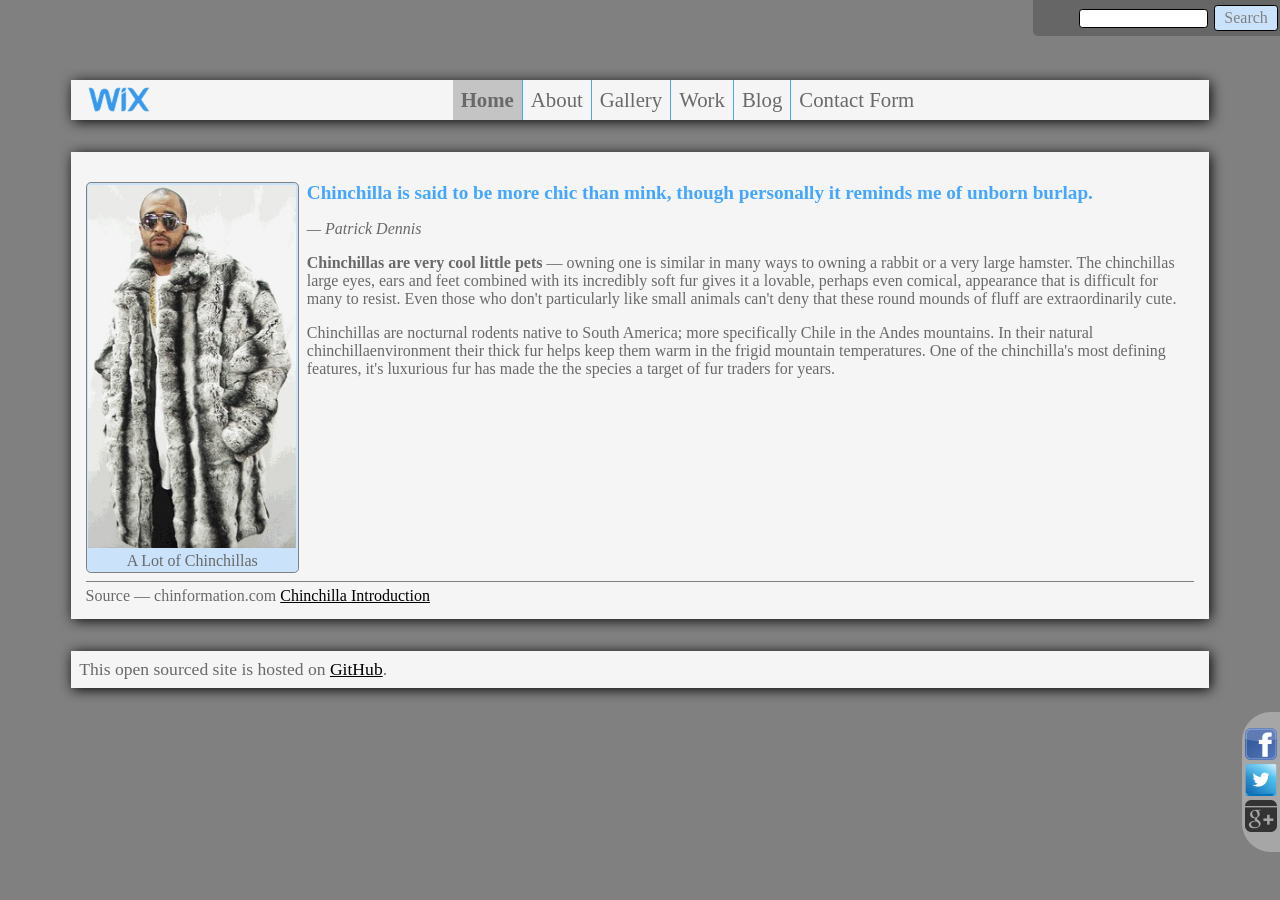
<file: index.html>
<!doctype html>
<html lang="en" dir="ltr">
<head>
    <title>Chinchilla | Homepage</title>
    <meta charset="utf-8">
    <meta name="viewport" content="initial-scale=1, maximum-scale=1">
    <link rel="stylesheet" type="text/css" href="css/main.css">
</head>
<body>
<div class="page">
    <header class="page-header">
        <div class="site-logo-wrapper">
            <img src="img/logo.png" alt="chinchilla-coat" class="site-logo rotate-transition">
        </div>
        <nav class="nav-bars-container box-shadow">

            <div class="search-bar transparent-bg reset-sizing">
                <form action="http://google.com/search" method="get" class="search-form">
                    <input type="text" name="q" id="google-search-query" class="small-input round-border"/>
                    <button type="submit" class="submit-btn transparent-bg-on-hover round-border">Search</button>
                </form>
            </div>

            <ul class="main-menu">
                <li class="main-menu-item current-page transparent-bg"><a href="index.html">Home</a></li>
                <li class="main-menu-item transparent-bg-on-hover"><a href="html/about.html">About</a></li>
                <li class="main-menu-item transparent-bg-on-hover"><a href="html/gallery.html">Gallery</a></li>
                <li class="main-menu-item transparent-bg-on-hover"><a href="html/work.html">Work</a></li>
                <li class="main-menu-item transparent-bg-on-hover"><a href="html/blog.html">Blog</a></li>
                <li class="main-menu-item transparent-bg-on-hover"><a href="html/form.html">Contact Form</a></li>
            </ul>

            <ul class="social-side-bar-list">
                <li class="social-side-bar-list-item">
                    <a href="https://www.facebook.com" class="facebook-icon">
                        <img src="img/facebook.ico" alt="facebook" class="side-bar-item-ico"/>
                        <span class="social-side-bar-item-description">Facebook</span>
                    </a>
                </li>
                <li class="social-side-bar-list-item">
                    <a href="https://twitter.com" class="twitter-icon">
                        <img src="img/twitter.ico" alt="twitter" class="side-bar-item-ico"/>
                        <span class="social-side-bar-item-description">Twitter</span>
                    </a>
                </li>
                <li class="social-side-bar-list-item">
                    <a href="http://www.plus.google.com" class="google-icon">
                        <img src="img/google-plus.ico" alt="google" class="side-bar-item-ico"/>
                        <span class="social-side-bar-item-description">Google+</span>
                    </a>
                </li>
            </ul>
        </nav>
    </header>
    <main class="page-content box-shadow">
        <h1 class="visuallyhidden">Home</h1>
        <article>
            <div class="article-content clearfix">
                <div class="wrapped-figure-container reset-sizing">
                    <figure class="wrapped-figure">
                        <div class="rollover-img reset-sizing">
                            <img src="img/chinchillas-coat.jpg" alt="chinchillas-coat" class="rollover-img-top">
                            <img src="img/cute-chinchilla.jpg" alt="chinchillas-coat" class="rollover-img-bottom">
                        </div>
                        <figcaption>
                            A Lot of Chinchillas
                        </figcaption>
                    </figure>
                </div>
                <blockquote class="reset-sizing"
                        cite="http://thinkexist.com/quotation/chinchilla_is_said_to_be_more_chic_than_mink/218060.html">
                    <h2>
                        Chinchilla is said to be more chic than mink, though personally it reminds me of unborn burlap.
                    </h2>
                    <cite>&mdash; Patrick Dennis</cite>
                </blockquote>
                <p>
                    <span class="paragraph-intro">Chinchillas are very cool little pets</span> &mdash; owning one is
                    similar in many ways to owning a rabbit or a very large hamster. The chinchillas
                    large eyes, ears and feet combined with its incredibly soft fur gives it a lovable, perhaps even
                    comical, appearance that is difficult for many to resist. Even those who don't particularly like
                    small animals can't deny that these round mounds of fluff are extraordinarily cute.
                </p>
                <p>
                    Chinchillas are nocturnal rodents native to South America; more specifically Chile in the Andes
                    mountains. In their natural chinchillaenvironment their thick fur helps keep them warm in the frigid
                    mountain temperatures. One of the chinchilla's most defining features, it's luxurious fur has made
                    the the species a target of fur traders for years.
                </p>
            </div>
            <footer class="article-footer">
                Source &mdash; <span class="source-site-name">chinformation.com</span>
                <a class="source-site-link" href="http://chinformation.com/abc.html" title="chinformation.com/abc.html">
                    Chinchilla Introduction
                </a>
            </footer>
        </article>
    </main>

    <footer class="page-footer box-shadow">
        This open sourced site is hosted on
        <a class="site-github-link" href="https://github.com/mariawix/sprint2" title="GitHub">GitHub</a>.
    </footer>
</div>
</body>
</html>
</file>
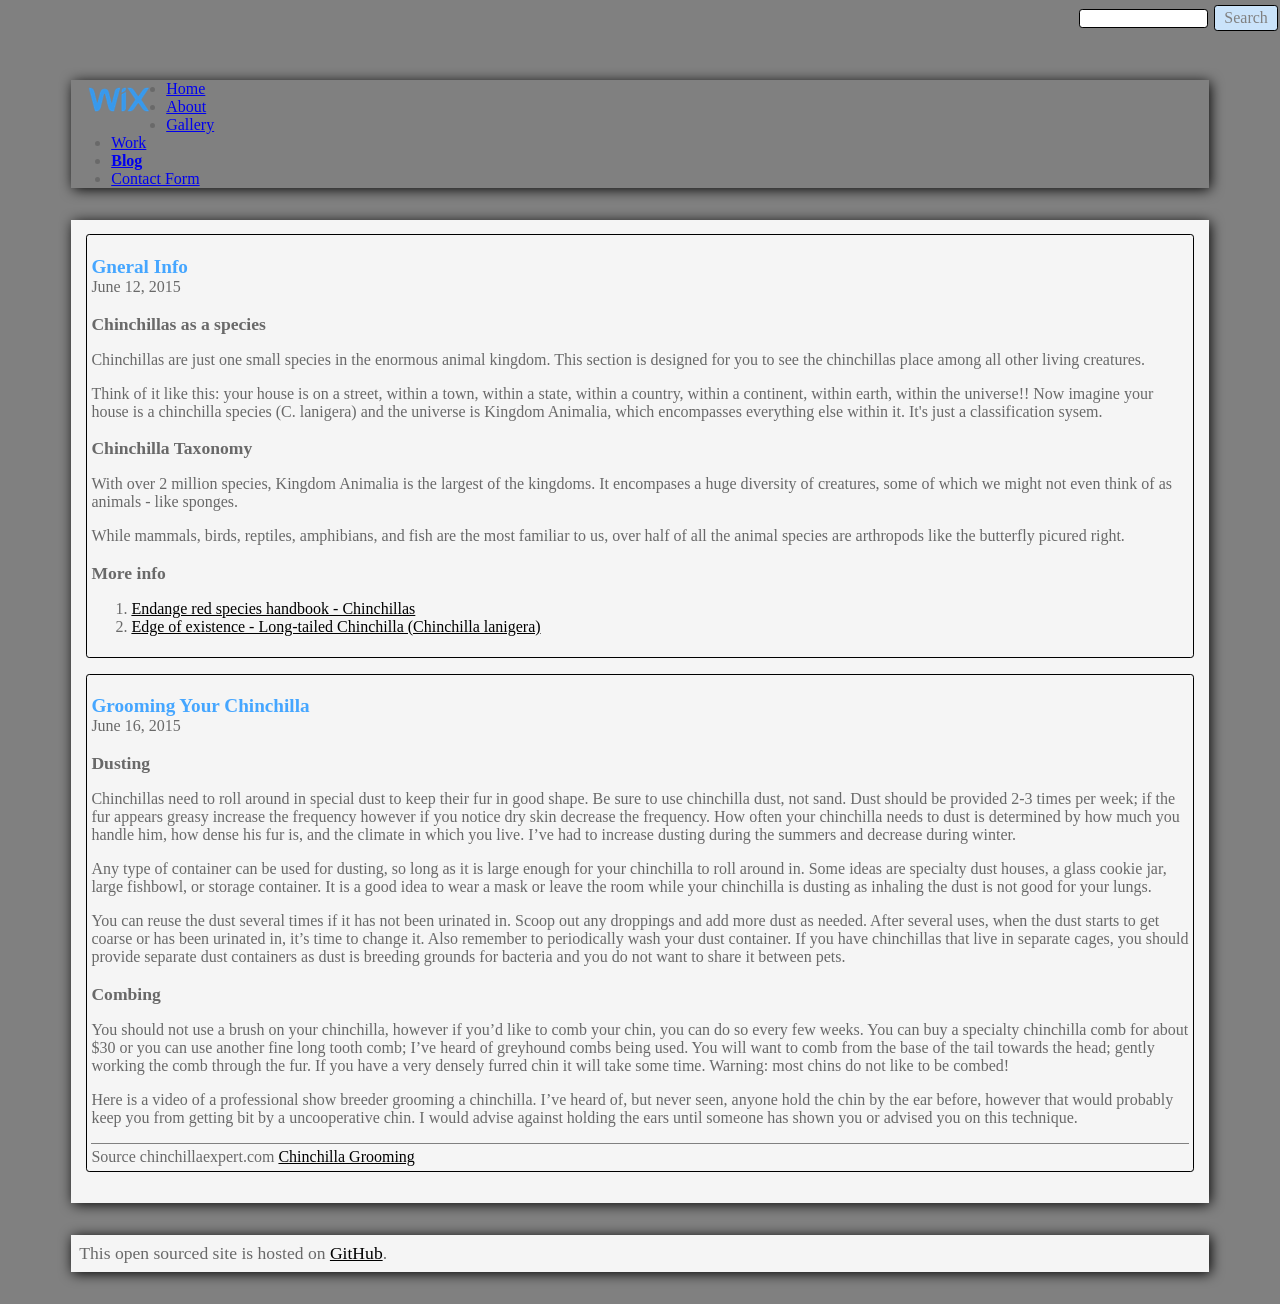
<file: blog.html>
<!doctype html>
<html lang="en" dir="ltr">
<head>
    <title>Chinchilla | Blog</title>
    <meta charset="utf-8">
    <link rel="stylesheet" type="text/css" href="css/main.css">
</head>
<body>
<div class="page">
    <header class="page-header">
        <div class="search-bar reset-sizing">
            <form action="http://google.com/search" method="get" class="search-form">
                <input type="text" name="q" id="google-search-query" class="small-input round-border"/>
                <button type="submit" class="submit-btn round-border">Search</button>
            </form>
        </div>
        <div class="site-logo-wrapper">
            <img src="img/logo.png" alt="chinchilla-coat" class="site-logo">
        </div>
        <nav class="nav-bar-container box-shadow">
            <ul class="nav-bar-list">
                <li class="nav-bar-list-item"><a href="index.html">Home</a></li>
                <li class="nav-bar-list-item"><a href="about.html">About</a></li>
                <li class="nav-bar-list-item"><a href="gallery.html">Gallery</a></li>
                <li class="nav-bar-list-item"><a href="work.html">Work</a></li>
                <li class="nav-bar-list-item current-page"><a href="blog.html">Blog</a></li>
                <li class="nav-bar-list-item"><a href="form.html">Contact Form</a></li>
            </ul>
        </nav>
    </header>
    <main class="page-content box-shadow">
        <h1 class="visuallyhidden">Blog</h1>
        <article class="blog-post round-border">
            <h2 class="blog-post-header">Gneral Info</h2>
            <time datetime="2015-06-12 19:00">June 12, 2015</time>
            <section>
                <h3 class="section-header">Chinchillas as a species</h3>
                <p>Chinchillas are just one small species in the enormous animal kingdom. This section is designed for you
                    to see the chinchillas place among all other living creatures.</p>
                <p>Think of it like this: your house is on a street, within a town, within a state, within a country, within
                    a continent, within earth, within the universe!! Now imagine your house is a chinchilla species (C.
                    lanigera) and the universe is Kingdom Animalia, which encompasses everything else within it. It's just a
                    classification sysem.</p>
            </section>
            <section>
                <h3 class="section-header">Chinchilla Taxonomy</h3>
                <p>With over 2 million species, Kingdom Animalia is the largest of the kingdoms. It encompases a huge
                    diversity of creatures, some of which we might not even think of as animals - like sponges.</p>
                <p>While mammals, birds, reptiles, amphibians, and fish are the most familiar to us, over half of all the
                    animal species are arthropods like the butterfly picured right.</p>
            </section>
            <aside>
                <h3 class="section-header">More info</h3>
                <ol>
                    <li><a class="source-site-link" href="http://www.endangeredspecieshandbook.org/trade_chinchillas.php">Endange
                        red species handbook - Chinchillas</a></li>
                    <li><a class="source-site-link" href="http://www.edgeofexistence.org/mammals/species_info.php?id=358">Edge
                        of existence - Long-tailed Chinchilla (Chinchilla lanigera)</a></li>
                </ol>
            </aside>
        </article>
        <article class="blog-post round-border">
            <h2 class="blog-post-header">Grooming Your Chinchilla</h2>
            <time datetime="2015-06-16 17:00">June 16, 2015</time>
            <section>
                <h3 class="section-header">Dusting</h3>
                <p>Chinchillas need to roll around in special dust to keep their fur in good shape. Be sure to use
                    chinchilla dust, not sand. Dust should be provided 2-3 times per week; if the fur appears greasy
                    increase the frequency however if you notice dry skin decrease the frequency. How often your chinchilla
                    needs to dust is determined by how much you handle him, how dense his fur is, and the climate in which
                    you live. I’ve had to increase dusting during the summers and decrease during winter.</p>
                <p>Any type of container can be used for dusting, so long as it is large enough for your chinchilla to roll
                    around in. Some ideas are specialty dust houses, a glass cookie jar, large fishbowl, or storage
                    container. It is a good idea to wear a mask or leave the room while your chinchilla is dusting as
                    inhaling the dust is not good for your lungs.</p>
                <p>You can reuse the dust several times if it has not been urinated in. Scoop out any droppings and add more
                    dust as needed. After several uses, when the dust starts to get coarse or has been urinated in, it’s
                    time to change it. Also remember to periodically wash your dust container. If you have chinchillas that
                    live in separate cages, you should provide separate dust containers as dust is breeding grounds for
                    bacteria and you do not want to share it between pets.</p>
            </section>
            <aside>
                <h3 class="section-header">Combing</h3>
                <p>You should not use a brush on your chinchilla, however if you’d like to comb your chin, you can do so
                    every few weeks. You can buy a specialty chinchilla comb for about $30 or you can use another fine long
                    tooth comb; I’ve heard of greyhound combs being used. You will want to comb from the base of the tail
                    towards the head; gently working the comb through the fur. If you have a very densely furred chin it
                    will take some time. Warning: most chins do not like to be combed!</p>
                <p>Here is a video of a professional show breeder grooming a chinchilla. I’ve heard of, but never seen,
                    anyone hold the chin by the ear before, however that would probably keep you from getting bit by a
                    uncooperative chin. I would advise against holding the ears until someone has shown you or advised you
                    on this technique.</p>
            </aside>
            <footer class="article-footer">
                Source <span class="source-site-name">chinchillaexpert.com</span>
                <a class="source-site-link" href="http://chinchillaexpert.com/care-articles/health/chinchilla-grooming/"
                   title="chinchillaexpert.com - chinchilla-grooming">Chinchilla Grooming</a>
            </footer>
        </article>
    </main>
    <footer class="page-footer box-shadow">
        This open sourced site is hosted on
        <a class="site-github-link" href="https://github.com/mariawix/kickstart" title="GitHub">GitHub</a>.
    </footer>
</div>
</body>
</html>
</file>
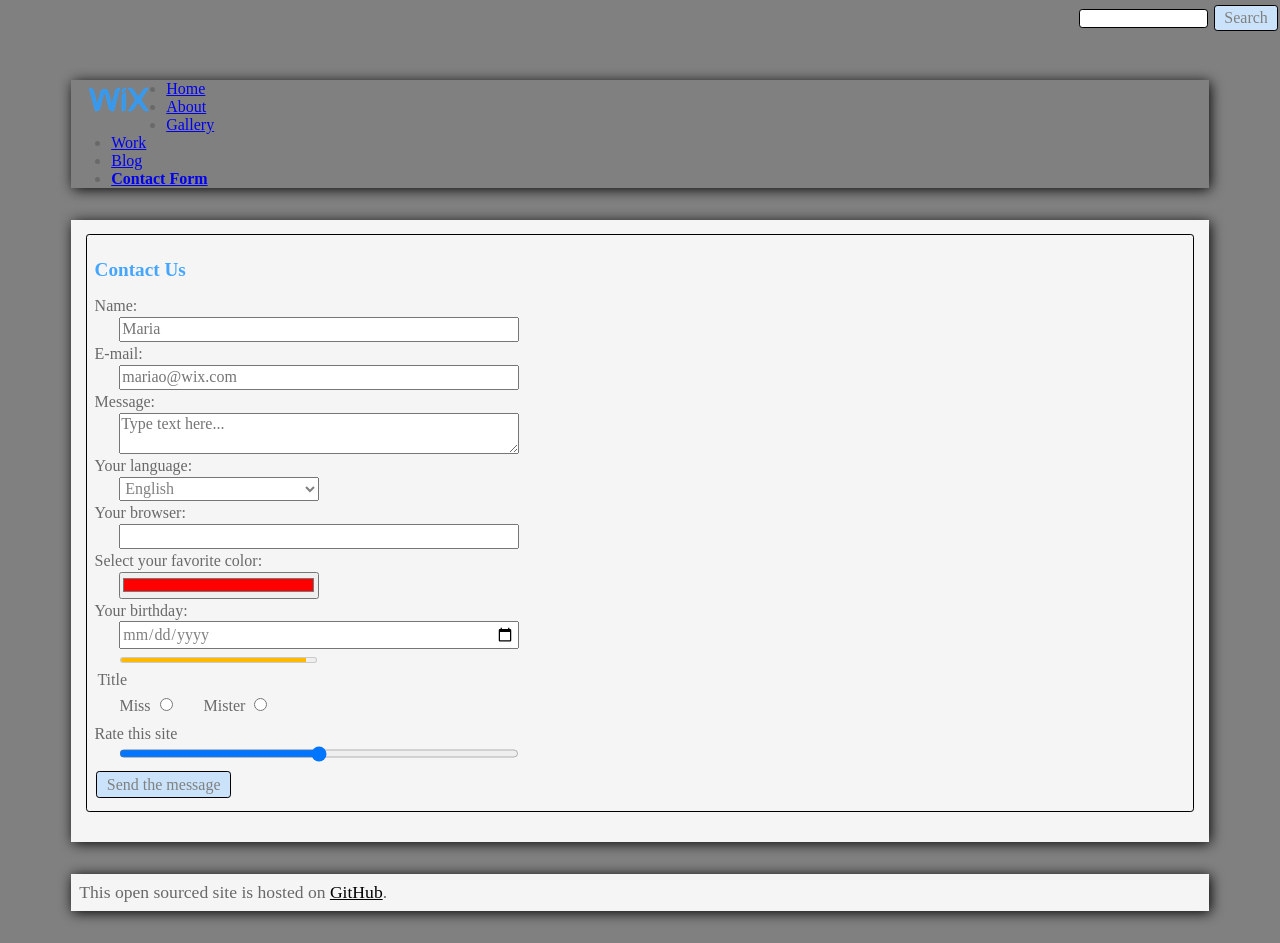
<file: form.html>
<!doctype html>
<html lang="en" dir="ltr">
<head>
    <title>Chinchilla | Contact Form</title>
    <meta charset="utf-8">
    <link rel="stylesheet" type="text/css" href="css/main.css">
</head>
<body>
<div class="page">
    <header class="page-header">
        <div class="search-bar reset-sizing">
            <form action="http://google.com/search" method="get" class="search-form">
                <input type="text" name="q" id="google-search-query" class="small-input round-border"/>
                <button type="submit" class="submit-btn round-border">Search</button>
            </form>
        </div>
        <div class="site-logo-wrapper">
            <img src="img/logo.png" alt="chinchilla-coat" class="site-logo">
        </div>
        <nav class="nav-bar-container box-shadow">
            <ul class="nav-bar-list">
                <li class="nav-bar-list-item"><a href="index.html">Home</a></li>
                <li class="nav-bar-list-item"><a href="about.html">About</a></li>
                <li class="nav-bar-list-item"><a href="gallery.html">Gallery</a></li>
                <li class="nav-bar-list-item"><a href="work.html">Work</a></li>
                <li class="nav-bar-list-item"><a href="blog.html">Blog</a></li>
                <li class="nav-bar-list-item current-page"><a href="form.html">Contact Form</a></li>
            </ul>
        </nav>
    </header>
    <main class="page-content box-shadow">
        <h1 class="visuallyhidden">Contact Form</h1>
        <form action="/my-handling-form-page" method="post" class="contact-form round-border">
            <h2>Contact Us</h2>
            <div>
                <label for="name-input">
                    Name:
                    <input type="text" id="name-input" placeholder="Maria" class="input-area large-input"/>
                </label>
            </div>
            <div>
                <label for="email-input">
                    E-mail:
                    <input type="email" id="email-input" placeholder="mariao@wix.com" class="input-area large-input"/>
                </label>
            </div>
            <div>
                <label for="message-input">
                    Message:
                    <textarea id="message-input" placeholder="Type text here..."
                              class="input-area large-input"></textarea>
                </label>
            </div>
            <div>
                <label for="language-input">Your language:
                    <select id="language-input" class="input-area small-input">
                        <option value="English">English</option>
                        <option value="Hebrew">Hebrew</option>
                        <option value="Other">Other</option>
                    </select>
                </label>
            </div>
            <div>
                <label for="browsers-list">Your browser:
                    <input list="browsers-datalist" id="browsers-list" class="input-area large-input"/>
                    <datalist id="browsers-datalist">
                        <option value="Internet Explorer">Internet Explorer</option>
                        <option value="Firefox">Firefox</option>
                        <option value="Chrome">Chrome</option>
                        <option value="Opera">Opera</option>
                        <option value="Safari">Safari</option>
                    </datalist>
                </label>
            </div>
            <div>
                <label for="favotite-color-input">
                    Select your favorite color:
                    <input type="color" id="favotite-color-input" value="#ff0000" class="input-area small-input"/>
                </label>
            </div>
            <div>
                <label for="birthday-input">
                    Your birthday:
                    <input type="date" id="birthday-input" class="input-area large-input"/>
                </label>
            </div>
            <meter min="0" low="40" high="90" max="100" value="95" class="input-area small-input"></meter>
            <fieldset class="gender-selector">
                <legend>Title</legend>
                <label for="female-gender-btn">
                    Miss
                    <input type="radio" id="female-gender-btn" name="gender"/>
                </label>
                <label for="male-gender-btn">
                    Mister
                    <input type="radio" id="male-gender-btn" name="gender"/>
                </label>
            </fieldset>
            <div>
                <label for="site-rating-input">
                    Rate this site
                    <input type="range" name="points" min="0" max="10" id="site-rating-input"
                           class="input-area large-input"/>
                </label>
            </div>
            <button type="submit" class="submit-btn round-border">Send the message</button>
        </form>
    </main>
    <footer class="page-footer box-shadow">
        This open sourced site is hosted on
        <a class="site-github-link" href="https://github.com/mariawix/kickstart" title="GitHub">GitHub</a>.
    </footer>
</div>
</body>
</html>
</file>
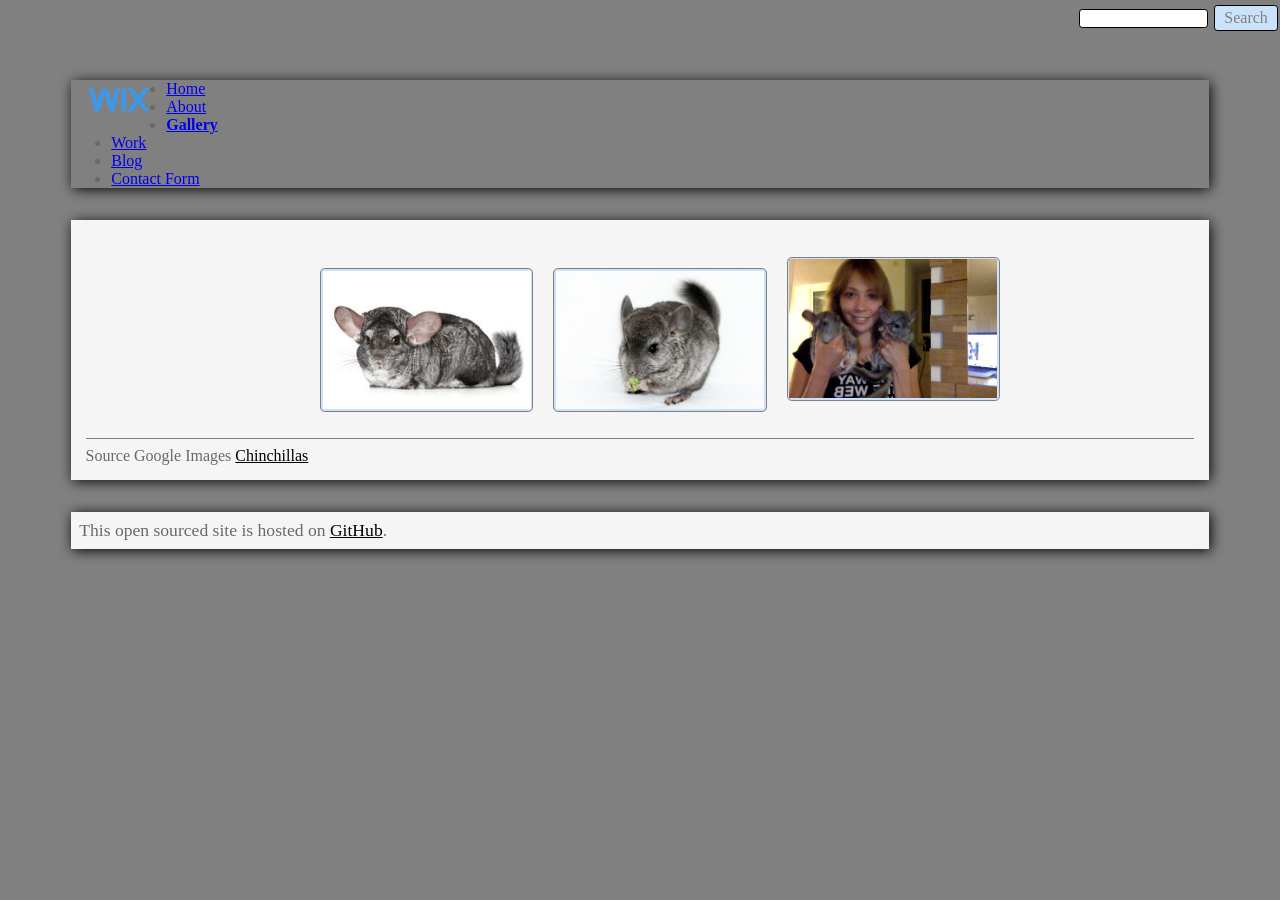
<file: gallery.html>
<!doctype html>
<html lang="en" dir="ltr">
<head>
    <title>Chinchilla | Gallery</title>
    <meta charset="utf-8">
    <link rel="stylesheet" type="text/css" href="css/main.css">
</head>
<body>
<div class="page">
    <header class="page-header">
        <div class="search-bar reset-sizing">
            <form action="http://google.com/search" method="get" class="search-form">
                <input type="text" name="q" id="google-search-query" class="small-input round-border"/>
                <button type="submit" class="submit-btn round-border">Search</button>
            </form>
        </div>
        <div class="site-logo-wrapper">
            <img src="img/logo.png" alt="chinchilla-coat" class="site-logo">
        </div>
        <nav class="nav-bar-container box-shadow">
            <ul class="nav-bar-list">
                <li class="nav-bar-list-item"><a href="index.html">Home</a></li>
                <li class="nav-bar-list-item"><a href="about.html">About</a></li>
                <li class="nav-bar-list-item current-page"><a href="gallery.html">Gallery</a></li>
                <li class="nav-bar-list-item"><a href="work.html">Work</a></li>
                <li class="nav-bar-list-item"><a href="blog.html">Blog</a></li>
                <li class="nav-bar-list-item"><a href="form.html">Contact Form</a></li>
            </ul>
        </nav>
    </header>
    <main class="page-content box-shadow">
        <h1 class="visuallyhidden">Gallery</h1>
        <div class="gallery-wrapper">
            <div class="clearfix">
                <ul class="grid-gallery">
                    <li class="grid-gallery-item">
                        <div class="wrapped-figure-container reset-sizing">
                            <figure class="wrapped-figure grid-gallery-figure">
                                <img src="img/a-chin.jpg" alt="A chin">
                                <figcaption>A chin</figcaption>
                            </figure>
                        </div>
                    </li>
                    <li class="grid-gallery-item">
                        <div class="wrapped-figure-container reset-sizing">
                            <figure class="wrapped-figure grid-gallery-figure">
                                <img src="img/chinchilla-eating.jpg" alt="Chinchilla eating">
                                <figcaption>Chinchilla eating</figcaption>
                            </figure>
                        </div>
                    </li>
                    <li class="grid-gallery-item">
                        <div class="wrapped-figure-container reset-sizing">
                            <figure class="wrapped-figure grid-gallery-figure">
                                <img src="img/nancy-and-sid.jpg" alt="Nancy and Sid">
                                <figcaption>Nancy and Sid</figcaption>
                            </figure>
                        </div>
                    </li>
                </ul>
            </div>
            <div class="gallery-footer reset-sizing">
                Source <span class="source-site-name">Google Images</span>
                <a class="source-site-link"
                   href="https://www.google.co.il/search?q=chinchilla&amp;espv=2&amp;biw=1440&amp;bih=702&amp;source=lnms&amp;tbm=isch&amp;sa=X&amp;ved=0CAYQ_AUoAWoVChMIkcPz0paNxgIViNEUCh1wJQAl#tbm=isch&amp;q=chinchillas"
                   title="Chinchillas">Chinchillas</a>
            </div>
        </div>
    </main>
    <footer class="page-footer box-shadow">
        This open sourced site is hosted on
        <a class="site-github-link" href="https://github.com/mariawix/kickstart" title="GitHub">GitHub</a>.
    </footer>
</div>
</body>
</html>
</file>
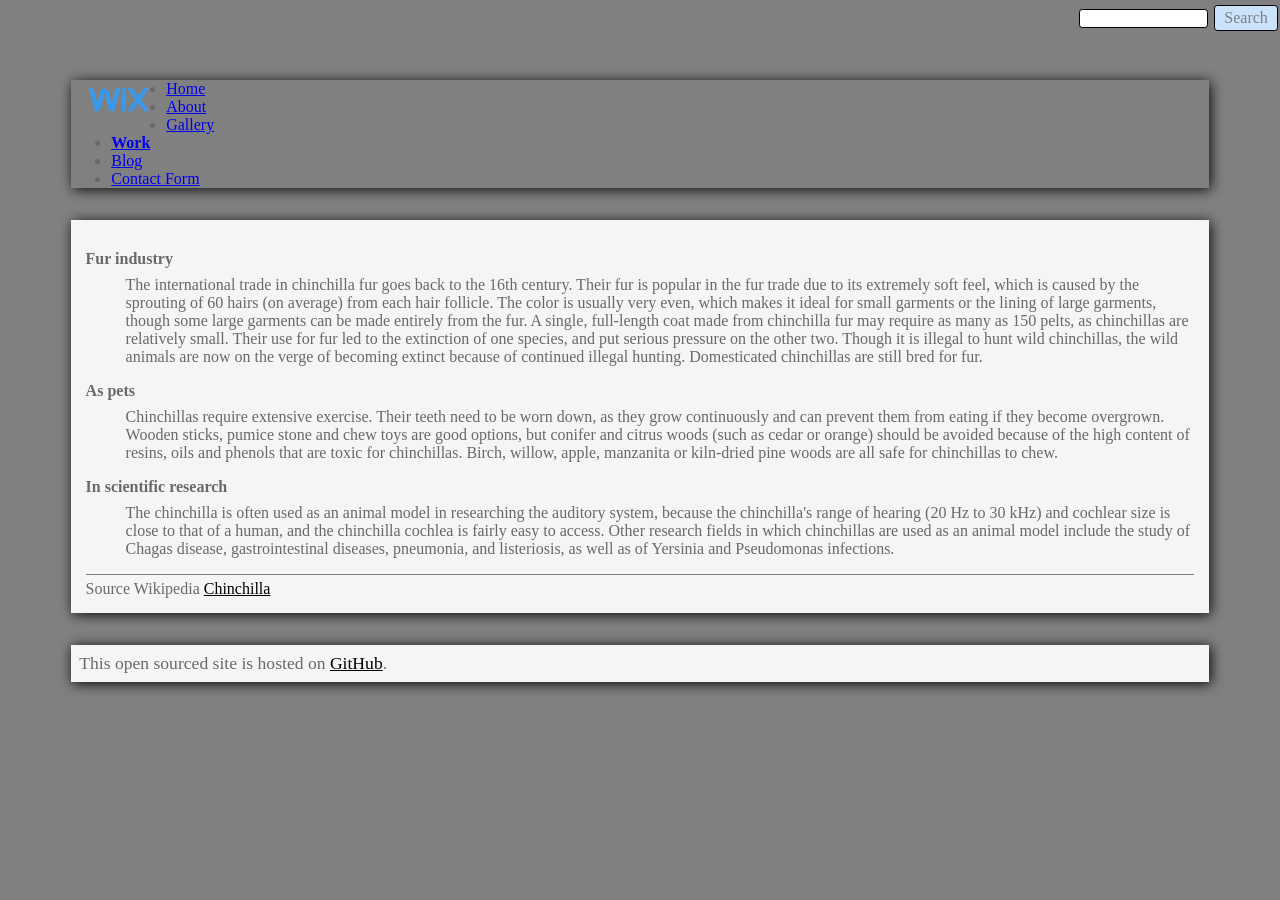
<file: work.html>
<!doctype html>
<html lang="en" dir="ltr">
<head>
    <title>Chinchilla | Work</title>
    <meta charset="utf-8">
    <link rel="stylesheet" type="text/css" href="css/main.css">
</head>
<body>
<div class="page">
    <header class="page-header">
        <div class="search-bar reset-sizing">
            <form action="http://google.com/search" method="get" class="search-form">
                <input type="text" name="q" id="google-search-query" class="small-input round-border"/>
                <button type="submit" class="submit-btn round-border">Search</button>
            </form>
        </div>
        <div class="site-logo-wrapper">
            <img src="img/logo.png" alt="chinchilla-coat" class="site-logo">
        </div>
        <nav class="nav-bar-container box-shadow">
            <ul class="nav-bar-list">
                <li class="nav-bar-list-item"><a href="index.html">Home</a></li>
                <li class="nav-bar-list-item"><a href="about.html">About</a></li>
                <li class="nav-bar-list-item"><a href="gallery.html">Gallery</a></li>
                <li class="nav-bar-list-item current-page"><a href="work.html">Work</a></li>
                <li class="nav-bar-list-item"><a href="blog.html">Blog</a></li>
                <li class="nav-bar-list-item"><a href="form.html">Contact Form</a></li>
            </ul>
        </nav>
    </header>
    <main class="page-content box-shadow">
        <h1 class="visuallyhidden">Works List</h1>
        <article>
            <div class="article-content">
                <dl class="works-list">
                    <dt class="works-list-term">Fur industry</dt>
                    <dd class="works-list-definition">
                        The international trade in chinchilla fur goes back to the 16th century. Their fur is popular in the fur
                        trade due to its extremely soft feel, which is caused by the sprouting of 60 hairs (on average) from
                        each hair follicle. The color is usually very even, which makes it ideal for small garments or the
                        lining of large garments, though some large garments can be made entirely from the fur. A single,
                        full-length coat made from chinchilla fur may require as many as 150 pelts, as chinchillas are
                        relatively small. Their use for fur led to the extinction of one species, and put serious pressure on
                        the other two. Though it is illegal to hunt wild chinchillas, the wild animals are now on the verge of
                        becoming extinct because of continued illegal hunting. Domesticated chinchillas are still bred for fur.
                    </dd>
                    <dt class="works-list-term">As pets</dt>
                    <dd class="works-list-definition">
                        Chinchillas require extensive exercise. Their teeth need to be worn down, as they grow continuously and
                        can prevent them from eating if they become overgrown. Wooden sticks, pumice stone and chew toys are
                        good options, but conifer and citrus woods (such as cedar or orange) should be avoided because of the
                        high content of resins, oils and phenols that are toxic for chinchillas. Birch, willow, apple, manzanita
                        or kiln-dried pine woods are all safe for chinchillas to chew.
                    </dd>
                    <dt class="works-list-term">In scientific research</dt>
                    <dd class="works-list-definition">
                        The chinchilla is often used as an animal model in researching the auditory system, because the
                        chinchilla's range of hearing (20 Hz to 30 kHz) and cochlear size is close to that of a human, and the
                        chinchilla cochlea is fairly easy to access. Other research fields in which chinchillas are used as an
                        animal model include the study of Chagas disease, gastrointestinal diseases, pneumonia, and listeriosis,
                        as well as of Yersinia and Pseudomonas infections.
                    </dd>
                </dl>
            </div>
            <footer class="article-footer">
                Source <span class="source-site-name">Wikipedia</span>
                <a class="source-site-link" href="https://en.wikipedia.org/wiki/Chinchilla"
                   title="wikipedia.org/wiki/Chinchilla">Chinchilla</a>
            </footer>
        </article>
    </main>
    <footer class="page-footer box-shadow">
        This open sourced site is hosted on
        <a class="site-github-link" href="https://github.com/mariawix/kickstart" title="GitHub">GitHub</a>.
    </footer>
</div>
</body>
</html>
</file>
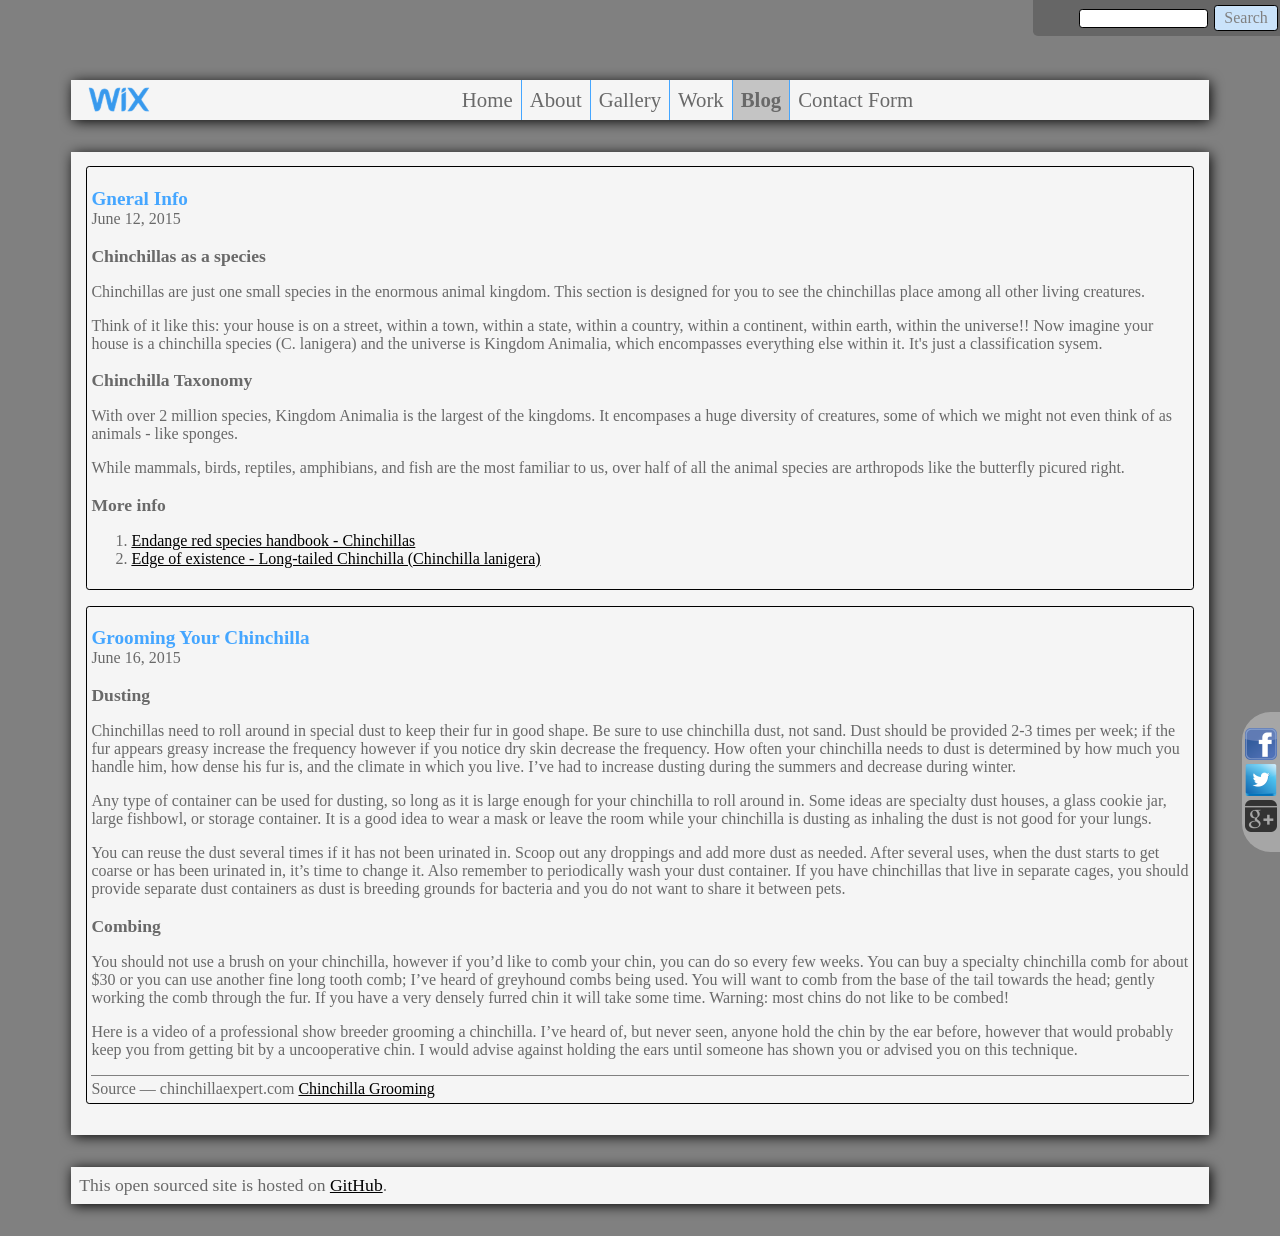
<file: html/blog.html>
<!doctype html>
<html lang="en" dir="ltr">
<head>
    <title>Chinchilla | Blog</title>
    <meta charset="utf-8">
    <meta name="viewport" content="initial-scale=1, maximum-scale=1">
    <link rel="stylesheet" type="text/css" href="../css/main.css">
</head>
<body>
<div class="page">
    <header class="page-header">
        <div class="site-logo-wrapper">
            <img src="../img/logo.png" alt="chinchilla-coat" class="site-logo rotate-transition">
        </div>
        <nav class="nav-bars-container box-shadow">

            <div class="search-bar transparent-bg reset-sizing">
                <form action="http://google.com/search" method="get" class="search-form">
                    <input type="text" name="q" id="google-search-query" class="small-input round-border"/>
                    <button type="submit" class="submit-btn transparent-bg-on-hover round-border">Search</button>
                </form>
            </div>

            <ul class="main-menu">
                <li class="main-menu-item transparent-bg-on-hover"><a href="../index.html">Home</a></li>
                <li class="main-menu-item transparent-bg-on-hover"><a href="about.html">About</a></li>
                <li class="main-menu-item transparent-bg-on-hover"><a href="gallery.html">Gallery</a></li>
                <li class="main-menu-item transparent-bg-on-hover"><a href="work.html">Work</a></li>
                <li class="main-menu-item transparent-bg current-page"><a href="blog.html">Blog</a></li>
                <li class="main-menu-item transparent-bg-on-hover"><a href="form.html">Contact Form</a></li>
            </ul>

            <ul class="social-side-bar-list">
                <li class="social-side-bar-list-item">
                    <a href="https://www.facebook.com" class="facebook-icon">
                        <img src="../img/facebook.ico" alt="facebook" class="side-bar-item-ico"/>
                        <span class="social-side-bar-item-description">Facebook</span>
                    </a>
                </li>
                <li class="social-side-bar-list-item">
                    <a href="https://twitter.com" class="twitter-icon">
                        <img src="../img/twitter.ico" alt="twitter" class="side-bar-item-ico"/>
                        <span class="social-side-bar-item-description">Twitter</span>
                    </a>
                </li>
                <li class="social-side-bar-list-item">
                    <a href="http://www.plus.google.com" class="google-icon">
                        <img src="../img/google-plus.ico" alt="google" class="side-bar-item-ico"/>
                        <span class="social-side-bar-item-description">Google+</span>
                    </a>
                </li>
            </ul>
        </nav>
    </header>
    <main class="page-content box-shadow">
        <h1 class="visuallyhidden">Blog</h1>
        <article class="blog-post round-border">
            <h2 class="blog-post-header">Gneral Info</h2>
            <time datetime="2015-06-12 19:00">June 12, 2015</time>
            <section>
                <h3 class="section-header">Chinchillas as a species</h3>
                <p>Chinchillas are just one small species in the enormous animal kingdom. This section is designed for you
                    to see the chinchillas place among all other living creatures.</p>
                <p>Think of it like this: your house is on a street, within a town, within a state, within a country, within
                    a continent, within earth, within the universe!! Now imagine your house is a chinchilla species (C.
                    lanigera) and the universe is Kingdom Animalia, which encompasses everything else within it. It's just a
                    classification sysem.</p>
            </section>
            <section>
                <h3 class="section-header">Chinchilla Taxonomy</h3>
                <p>With over 2 million species, Kingdom Animalia is the largest of the kingdoms. It encompases a huge
                    diversity of creatures, some of which we might not even think of as animals - like sponges.</p>
                <p>While mammals, birds, reptiles, amphibians, and fish are the most familiar to us, over half of all the
                    animal species are arthropods like the butterfly picured right.</p>
            </section>
            <aside>
                <h3 class="section-header">More info</h3>
                <ol>
                    <li><a class="source-site-link" href="http://www.endangeredspecieshandbook.org/trade_chinchillas.php">Endange
                        red species handbook - Chinchillas</a></li>
                    <li><a class="source-site-link" href="http://www.edgeofexistence.org/mammals/species_info.php?id=358">Edge
                        of existence - Long-tailed Chinchilla (Chinchilla lanigera)</a></li>
                </ol>
            </aside>
        </article>
        <article class="blog-post round-border">
            <h2 class="blog-post-header">Grooming Your Chinchilla</h2>
            <time datetime="2015-06-16 17:00">June 16, 2015</time>
            <section>
                <h3 class="section-header">Dusting</h3>
                <p>Chinchillas need to roll around in special dust to keep their fur in good shape. Be sure to use
                    chinchilla dust, not sand. Dust should be provided 2-3 times per week; if the fur appears greasy
                    increase the frequency however if you notice dry skin decrease the frequency. How often your chinchilla
                    needs to dust is determined by how much you handle him, how dense his fur is, and the climate in which
                    you live. I’ve had to increase dusting during the summers and decrease during winter.</p>
                <p>Any type of container can be used for dusting, so long as it is large enough for your chinchilla to roll
                    around in. Some ideas are specialty dust houses, a glass cookie jar, large fishbowl, or storage
                    container. It is a good idea to wear a mask or leave the room while your chinchilla is dusting as
                    inhaling the dust is not good for your lungs.</p>
                <p>You can reuse the dust several times if it has not been urinated in. Scoop out any droppings and add more
                    dust as needed. After several uses, when the dust starts to get coarse or has been urinated in, it’s
                    time to change it. Also remember to periodically wash your dust container. If you have chinchillas that
                    live in separate cages, you should provide separate dust containers as dust is breeding grounds for
                    bacteria and you do not want to share it between pets.</p>
            </section>
            <aside>
                <h3 class="section-header">Combing</h3>
                <p>You should not use a brush on your chinchilla, however if you’d like to comb your chin, you can do so
                    every few weeks. You can buy a specialty chinchilla comb for about $30 or you can use another fine long
                    tooth comb; I’ve heard of greyhound combs being used. You will want to comb from the base of the tail
                    towards the head; gently working the comb through the fur. If you have a very densely furred chin it
                    will take some time. Warning: most chins do not like to be combed!</p>
                <p>Here is a video of a professional show breeder grooming a chinchilla. I’ve heard of, but never seen,
                    anyone hold the chin by the ear before, however that would probably keep you from getting bit by a
                    uncooperative chin. I would advise against holding the ears until someone has shown you or advised you
                    on this technique.</p>
            </aside>
            <footer class="article-footer">
                Source &mdash; <span class="source-site-name">chinchillaexpert.com</span>
                <a class="source-site-link" href="http://chinchillaexpert.com/care-articles/health/chinchilla-grooming/"
                   title="chinchillaexpert.com - chinchilla-grooming">Chinchilla Grooming</a>
            </footer>
        </article>
    </main>
    <footer class="page-footer box-shadow">
        This open sourced site is hosted on
        <a class="site-github-link" href="https://github.com/mariawix/sprint2" title="GitHub">GitHub</a>.
    </footer>
</div>
</body>
</html>
</file>
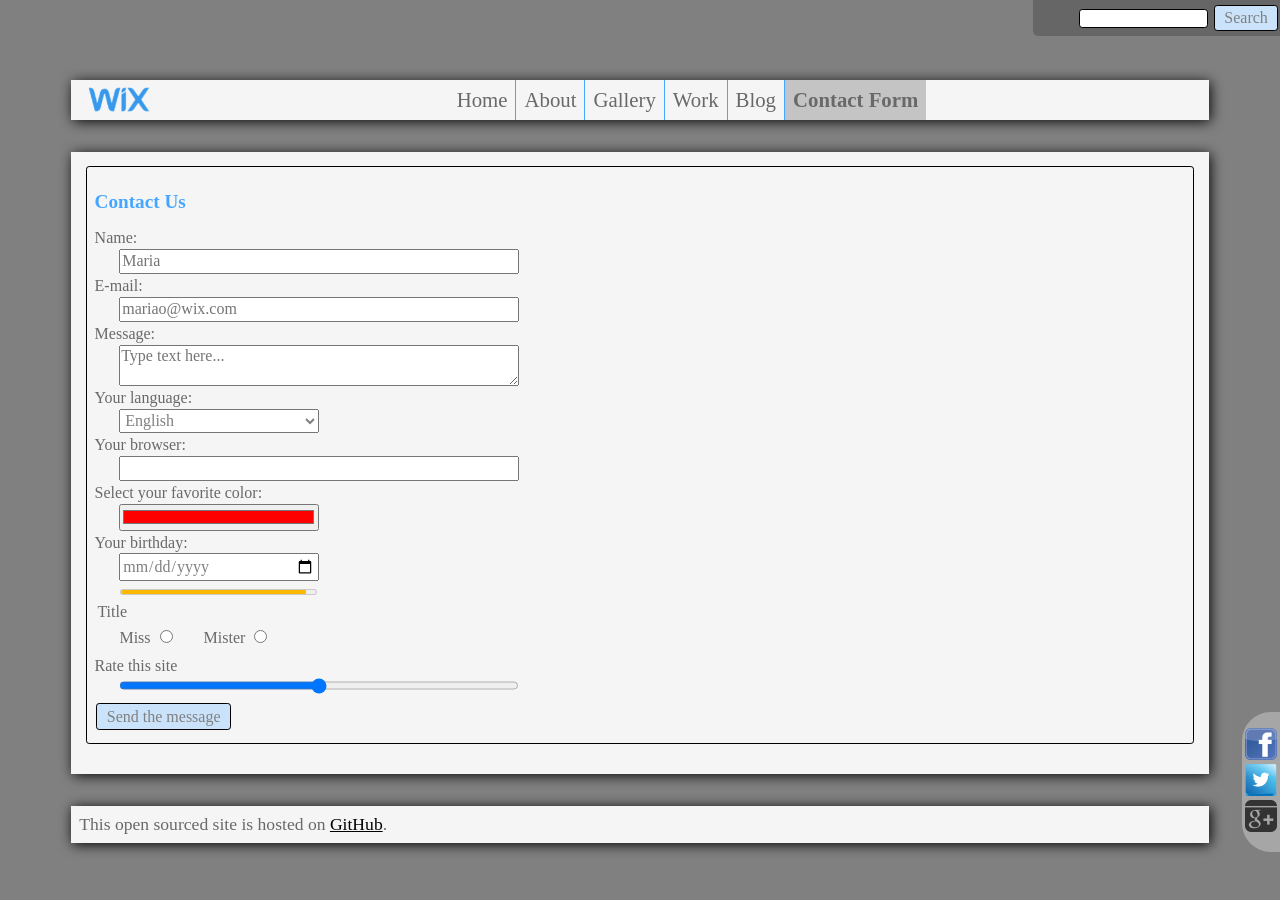
<file: html/form.html>
<!doctype html>
<html lang="en" dir="ltr">
<head>
    <title>Chinchilla | Contact Form</title>
    <meta charset="utf-8">
    <meta name="viewport" content="initial-scale=1, maximum-scale=1">
    <link rel="stylesheet" type="text/css" href="../css/main.css">
</head>
<body>
<div class="page">
    <header class="page-header">
        <div class="site-logo-wrapper">
            <img src="../img/logo.png" alt="chinchilla-coat" class="site-logo rotate-transition">
        </div>
        <nav class="nav-bars-container box-shadow">

            <div class="search-bar transparent-bg reset-sizing">
                <form action="http://google.com/search" method="get" class="search-form">
                    <input type="text" name="q" id="google-search-query" class="small-input round-border"/>
                    <button type="submit" class="submit-btn transparent-bg-on-hover round-border">Search</button>
                </form>
            </div>

            <ul class="main-menu">
                <li class="main-menu-item transparent-bg-on-hover"><a href="../index.html">Home</a></li>
                <li class="main-menu-item transparent-bg-on-hover"><a href="about.html">About</a></li>
                <li class="main-menu-item transparent-bg-on-hover"><a href="gallery.html">Gallery</a></li>
                <li class="main-menu-item transparent-bg-on-hover"><a href="work.html">Work</a></li>
                <li class="main-menu-item transparent-bg-on-hover"><a href="blog.html">Blog</a></li>
                <li class="main-menu-item transparent-bg current-page"><a href="form.html">Contact Form</a></li>
            </ul>

            <ul class="social-side-bar-list">
                <li class="social-side-bar-list-item">
                    <a href="https://www.facebook.com" class="facebook-icon">
                        <img src="../img/facebook.ico" alt="facebook" class="side-bar-item-ico"/>
                        <span class="social-side-bar-item-description">Facebook</span>
                    </a>
                </li>
                <li class="social-side-bar-list-item">
                    <a href="https://twitter.com" class="twitter-icon">
                        <img src="../img/twitter.ico" alt="twitter" class="side-bar-item-ico"/>
                        <span class="social-side-bar-item-description">Twitter</span>
                    </a>
                </li>
                <li class="social-side-bar-list-item">
                    <a href="http://www.plus.google.com" class="google-icon">
                        <img src="../img/google-plus.ico" alt="google" class="side-bar-item-ico"/>
                        <span class="social-side-bar-item-description">Google+</span>
                    </a>
                </li>
            </ul>
        </nav>
    </header>
    <main class="page-content box-shadow">
        <h1 class="visuallyhidden">Contact Form</h1>
        <form action="/my-handling-form-page" method="post" class="contact-form round-border">
            <h2>Contact Us</h2>
            <div>
                <label for="name-input">
                    Name:
                    <input type="text" id="name-input" placeholder="Maria" class="input-area large-input"/>
                </label>
            </div>
            <div>
                <label for="email-input">
                    E-mail:
                    <input type="email" id="email-input" placeholder="mariao@wix.com" class="input-area large-input"/>
                </label>
            </div>
            <div>
                <label for="message-input">
                    Message:
                    <textarea id="message-input" placeholder="Type text here..."
                              class="input-area large-input"></textarea>
                </label>
            </div>
            <div>
                <label for="language-input">Your language:
                    <select id="language-input" class="input-area small-input">
                        <option value="English">English</option>
                        <option value="Hebrew">Hebrew</option>
                        <option value="Other">Other</option>
                    </select>
                </label>
            </div>
            <div>
                <label for="browsers-list">Your browser:
                    <input list="browsers-datalist" id="browsers-list" class="input-area large-input"/>
                    <datalist id="browsers-datalist">
                        <option value="Internet Explorer">Internet Explorer</option>
                        <option value="Firefox">Firefox</option>
                        <option value="Chrome">Chrome</option>
                        <option value="Opera">Opera</option>
                        <option value="Safari">Safari</option>
                    </datalist>
                </label>
            </div>
            <div>
                <label for="favotite-color-input">
                    Select your favorite color:
                    <input type="color" id="favotite-color-input" value="#ff0000" class="input-area small-input"/>
                </label>
            </div>
            <div>
                <label for="birthday-input">
                    Your birthday:
                    <input type="date" id="birthday-input" class="input-area small-input"/>
                </label>
            </div>
            <meter min="0" low="40" high="90" max="100" value="95" class="input-area small-input"></meter>
            <fieldset class="gender-selector">
                <legend>Title</legend>
                <label for="female-gender-btn">
                    Miss
                    <input type="radio" id="female-gender-btn" name="gender"/>
                </label>
                <label for="male-gender-btn">
                    Mister
                    <input type="radio" id="male-gender-btn" name="gender"/>
                </label>
            </fieldset>
            <div>
                <label for="site-rating-input">
                    Rate this site
                    <input type="range" name="points" min="0" max="10" id="site-rating-input"
                           class="input-area large-input"/>
                </label>
            </div>
            <button type="submit" class="submit-btn transparent-bg-on-hover round-border">Send the message</button>
        </form>
    </main>
    <footer class="page-footer box-shadow">
        This open sourced site is hosted on
        <a class="site-github-link" href="https://github.com/mariawix/sprint2" title="GitHub">GitHub</a>.
    </footer>
</div>
</body>
</html>
</file>
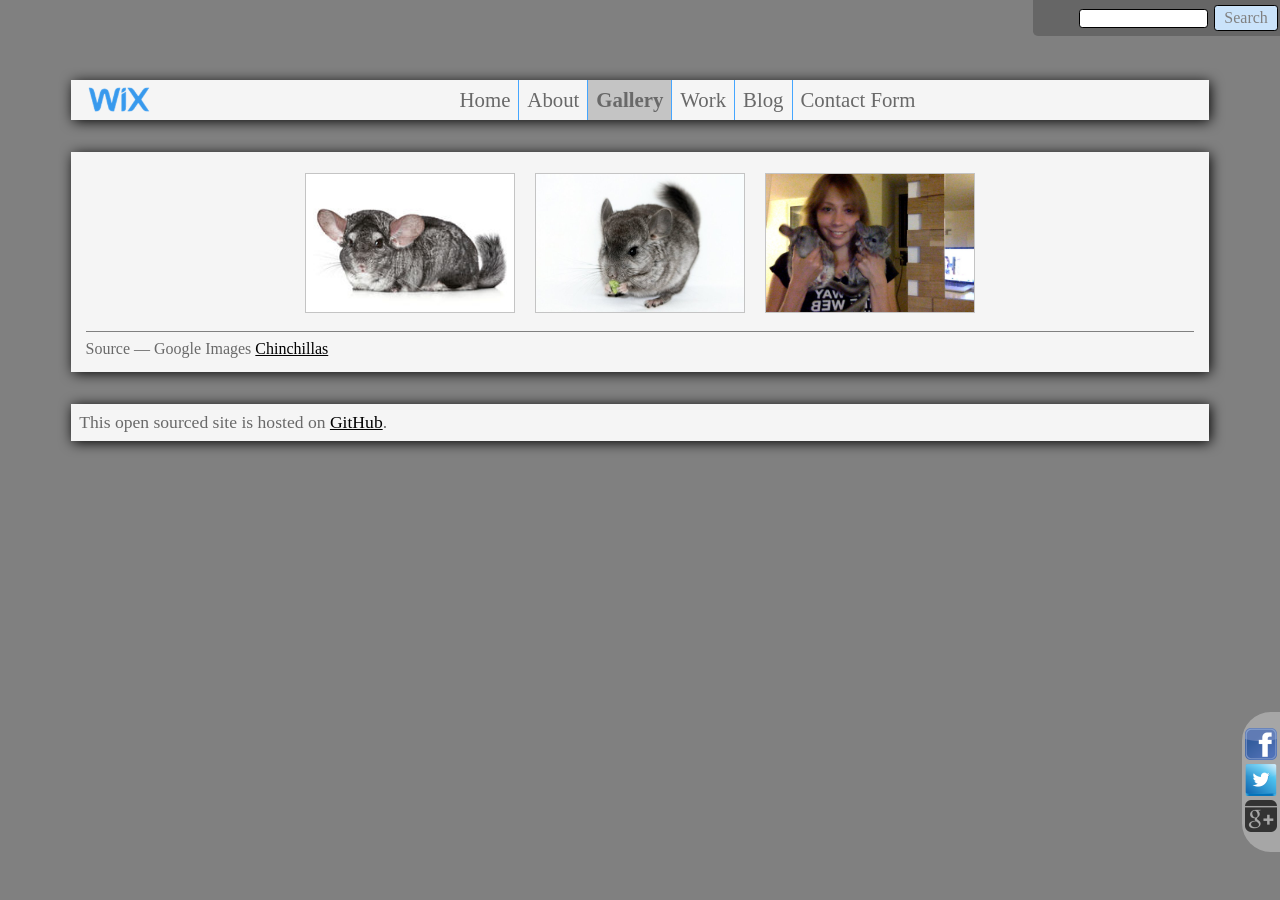
<file: html/gallery.html>
<!doctype html>
<html lang="en" dir="ltr">
<head>
    <title>Chinchilla | Gallery</title>
    <meta charset="utf-8">
    <meta name="viewport" content="initial-scale=1, maximum-scale=1">
    <link rel="stylesheet" type="text/css" href="../css/main.css">
</head>
<body>
<div class="page">
    <header class="page-header">
        <div class="site-logo-wrapper">
            <img src="../img/logo.png" alt="chinchilla-coat" class="site-logo rotate-transition">
        </div>
        <nav class="nav-bars-container box-shadow">

            <div class="search-bar transparent-bg reset-sizing">
                <form action="http://google.com/search" method="get" class="search-form">
                    <input type="text" name="q" id="google-search-query" class="small-input round-border"/>
                    <button type="submit" class="submit-btn transparent-bg-on-hover round-border">Search</button>
                </form>
            </div>

            <ul class="main-menu">
                <li class="main-menu-item transparent-bg-on-hover"><a href="../index.html">Home</a></li>
                <li class="main-menu-item transparent-bg-on-hover"><a href="about.html">About</a></li>
                <li class="main-menu-item transparent-bg current-page"><a href="gallery.html">Gallery</a></li>
                <li class="main-menu-item transparent-bg-on-hover"><a href="work.html">Work</a></li>
                <li class="main-menu-item transparent-bg-on-hover"><a href="blog.html">Blog</a></li>
                <li class="main-menu-item transparent-bg-on-hover"><a href="form.html">Contact Form</a></li>
            </ul>

            <ul class="social-side-bar-list">
                <li class="social-side-bar-list-item">
                    <a href="https://www.facebook.com" class="facebook-icon">
                        <img src="../img/facebook.ico" alt="facebook" class="side-bar-item-ico"/>
                        <span class="social-side-bar-item-description">Facebook</span>
                    </a>
                </li>
                <li class="social-side-bar-list-item">
                    <a href="https://twitter.com" class="twitter-icon">
                        <img src="../img/twitter.ico" alt="twitter" class="side-bar-item-ico"/>
                        <span class="social-side-bar-item-description">Twitter</span>
                    </a>
                </li>
                <li class="social-side-bar-list-item">
                    <a href="http://www.plus.google.com" class="google-icon">
                        <img src="../img/google-plus.ico" alt="google" class="side-bar-item-ico"/>
                        <span class="social-side-bar-item-description">Google+</span>
                    </a>
                </li>
            </ul>
        </nav>
    </header>
    <main class="page-content box-shadow">
        <h1 class="visuallyhidden">Gallery</h1>
        <div class="reset-sizing">
            <ul class="grid-gallery reset-sizing">
                <li class="grid-gallery-item">
                    <figure class="grid-gallery-figure">
                        <img src="../img/a-chin.jpg" alt="A chin" class="grid-gallery-figure-content">
                        <figcaption class="grid-gallery-figure-title-skin">
                            <span class="grid-gallery-figure-title">A chin</span>
                        </figcaption>
                    </figure>
                </li>
                <li class="grid-gallery-item">
                    <figure class="grid-gallery-figure">
                        <img src="../img/chinchilla-eating.jpg" alt="Chinchilla eating" class="grid-gallery-figure-content">
                        <figcaption class="grid-gallery-figure-title-skin">
                            <span class="grid-gallery-figure-title">Chinchilla eating</span>
                        </figcaption>
                    </figure>
                </li>
                <li class="grid-gallery-item">
                    <figure class="grid-gallery-figure">
                        <img src="../img/nancy-and-sid.jpg" alt="Nancy and Sid" class="grid-gallery-figure-content">
                        <figcaption class="grid-gallery-figure-title-skin">
                            <span class="grid-gallery-figure-title">Nancy and Sid</span>
                        </figcaption>
                    </figure>
                </li>
            </ul>
            <div class="gallery-footer reset-sizing">
                Source &mdash; <span class="source-site-name">Google Images</span>
                <a class="source-site-link"
                   href="https://www.google.co.il/search?q=chinchilla&amp;espv=2&amp;biw=1440&amp;bih=702&amp;source=lnms&amp;tbm=isch&amp;sa=X&amp;ved=0CAYQ_AUoAWoVChMIkcPz0paNxgIViNEUCh1wJQAl#tbm=isch&amp;q=chinchillas"
                   title="Chinchillas">Chinchillas</a>
            </div>
        </div>
    </main>
    <footer class="page-footer box-shadow">
        This open sourced site is hosted on
        <a class="site-github-link" href="https://github.com/mariawix/sprint2" title="GitHub">GitHub</a>.
    </footer>
</div>
</body>
</html>
</file>
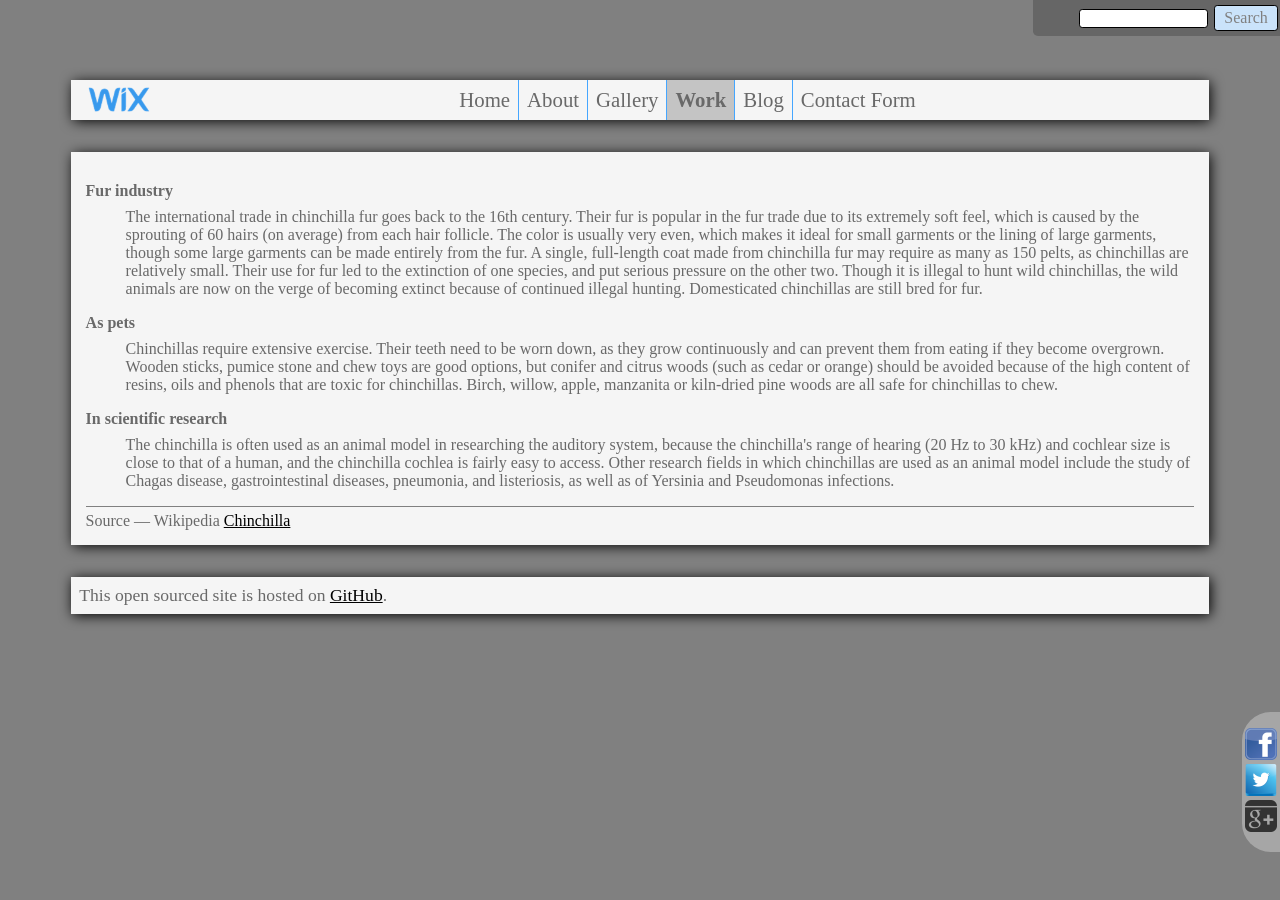
<file: html/work.html>
<!doctype html>
<html lang="en" dir="ltr">
<head>
    <title>Chinchilla | Work</title>
    <meta charset="utf-8">
    <meta name="viewport" content="initial-scale=1, maximum-scale=1">
    <link rel="stylesheet" type="text/css" href="../css/main.css">
</head>
<body>
<div class="page">
    <header class="page-header">
        <div class="site-logo-wrapper">
            <img src="../img/logo.png" alt="chinchilla-coat" class="site-logo rotate-transition">
        </div>
        <nav class="nav-bars-container box-shadow">

            <div class="search-bar transparent-bg reset-sizing">
                <form action="http://google.com/search" method="get" class="search-form">
                    <input type="text" name="q" id="google-search-query" class="small-input round-border"/>
                    <button type="submit" class="submit-btn transparent-bg-on-hover round-border">Search</button>
                </form>
            </div>

            <ul class="main-menu">
                <li class="main-menu-item transparent-bg-on-hover"><a href="../index.html">Home</a></li>
                <li class="main-menu-item transparent-bg-on-hover"><a href="about.html">About</a></li>
                <li class="main-menu-item transparent-bg-on-hover"><a href="gallery.html">Gallery</a></li>
                <li class="main-menu-item transparent-bg current-page"><a href="work.html">Work</a></li>
                <li class="main-menu-item transparent-bg-on-hover"><a href="blog.html">Blog</a></li>
                <li class="main-menu-item transparent-bg-on-hover"><a href="form.html">Contact Form</a></li>
            </ul>

            <ul class="social-side-bar-list">
                <li class="social-side-bar-list-item">
                    <a href="https://www.facebook.com" class="facebook-icon">
                        <img src="../img/facebook.ico" alt="facebook" class="side-bar-item-ico"/>
                        <span class="social-side-bar-item-description">Facebook</span>
                    </a>
                </li>
                <li class="social-side-bar-list-item">
                    <a href="https://twitter.com" class="twitter-icon">
                        <img src="../img/twitter.ico" alt="twitter" class="side-bar-item-ico"/>
                        <span class="social-side-bar-item-description">Twitter</span>
                    </a>
                </li>
                <li class="social-side-bar-list-item">
                    <a href="http://www.plus.google.com" class="google-icon">
                        <img src="../img/google-plus.ico" alt="google" class="side-bar-item-ico"/>
                        <span class="social-side-bar-item-description">Google+</span>
                    </a>
                </li>
            </ul>
        </nav>
    </header>
    <main class="page-content box-shadow">
        <h1 class="visuallyhidden">Works List</h1>
        <article>
            <div class="article-content">
                <dl class="works-list">
                    <dt class="works-list-term">Fur industry</dt>
                    <dd class="works-list-definition">
                        The international trade in chinchilla fur goes back to the 16th century. Their fur is popular in the fur
                        trade due to its extremely soft feel, which is caused by the sprouting of 60 hairs (on average) from
                        each hair follicle. The color is usually very even, which makes it ideal for small garments or the
                        lining of large garments, though some large garments can be made entirely from the fur. A single,
                        full-length coat made from chinchilla fur may require as many as 150 pelts, as chinchillas are
                        relatively small. Their use for fur led to the extinction of one species, and put serious pressure on
                        the other two. Though it is illegal to hunt wild chinchillas, the wild animals are now on the verge of
                        becoming extinct because of continued illegal hunting. Domesticated chinchillas are still bred for fur.
                    </dd>
                    <dt class="works-list-term">As pets</dt>
                    <dd class="works-list-definition">
                        Chinchillas require extensive exercise. Their teeth need to be worn down, as they grow continuously and
                        can prevent them from eating if they become overgrown. Wooden sticks, pumice stone and chew toys are
                        good options, but conifer and citrus woods (such as cedar or orange) should be avoided because of the
                        high content of resins, oils and phenols that are toxic for chinchillas. Birch, willow, apple, manzanita
                        or kiln-dried pine woods are all safe for chinchillas to chew.
                    </dd>
                    <dt class="works-list-term">In scientific research</dt>
                    <dd class="works-list-definition">
                        The chinchilla is often used as an animal model in researching the auditory system, because the
                        chinchilla's range of hearing (20 Hz to 30 kHz) and cochlear size is close to that of a human, and the
                        chinchilla cochlea is fairly easy to access. Other research fields in which chinchillas are used as an
                        animal model include the study of Chagas disease, gastrointestinal diseases, pneumonia, and listeriosis,
                        as well as of Yersinia and Pseudomonas infections.
                    </dd>
                </dl>
            </div>
            <footer class="article-footer">
                Source &mdash; <span class="source-site-name">Wikipedia</span>
                <a class="source-site-link" href="https://en.wikipedia.org/wiki/Chinchilla"
                   title="wikipedia.org/wiki/Chinchilla">Chinchilla</a>
            </footer>
        </article>
    </main>
    <footer class="page-footer box-shadow">
        This open sourced site is hosted on
        <a class="site-github-link" href="https://github.com/mariawix/sprint2" title="GitHub">GitHub</a>.
    </footer>
</div>
</body>
</html>
</file>
<file: css/main.css>
@import "colors.css";
@import "fonts.css";
@import "layouts.css";
@import "grid-gallery.css";


.visuallyhidden {
    position: absolute;
    overflow: hidden;
    clip: rect(0 0 0 0);
    height: 1px; width: 1px;
    margin: -1px; padding: 0; border: 0;
    text-align: left;
}
</file>
